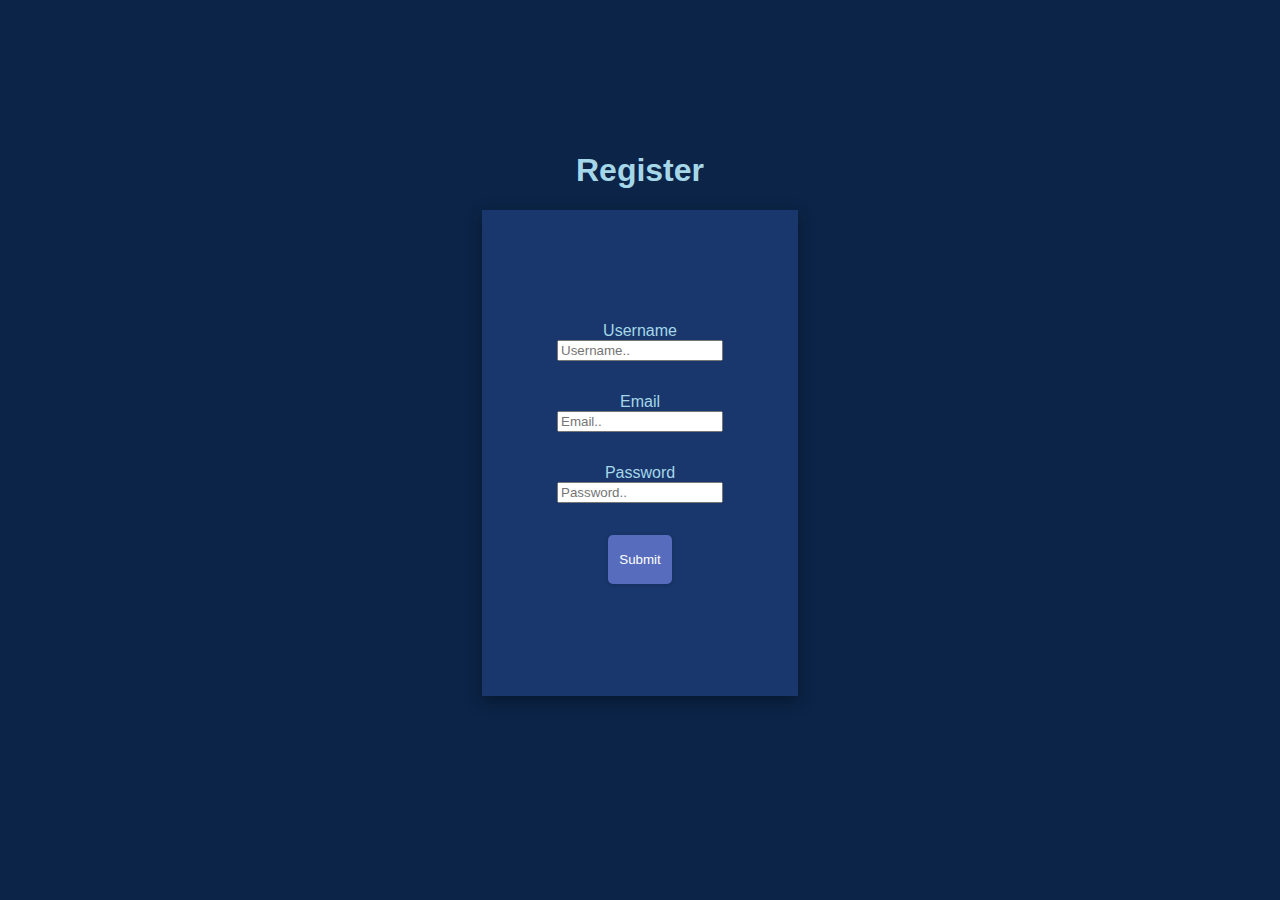
<file: index.html>
<!DOCTYPE html>
<html lang="en">
    <head>
        <meta charset="UTF-8">
        <meta http-equiv="X-UA-Compatible" content="IE=edge">
        <meta name="viewport" content="width=device-width, initial-scale=1.0">
        <!-- <link rel="stylesheet" href="assests/style/all.min.css"> -->
        <link rel="stylesheet" href="assests/style/style.css">
        <title>Trainning JavaScript</title>
    </head>
    <body>
        <div class="formClass">
            <h1>Register</h1>
            <form action="" method="get">
                <label for="username">Username</label>
                <input type="text" name="username" placeholder="Username..">
                <p class="error"></p>
                <label for="email">Email</label>
                <input type="email" name="email" placeholder="Email..">
                <p class="error"></p>
                <label for="password">Password</label>
                <input type="password" name="password" placeholder="Password..">
                <p class="error"></p>
                <input type="submit">
            </form>
        </div>
      

   

      

        <script src="assests/script/main.js"></script>
    </body>
</html>
</file>
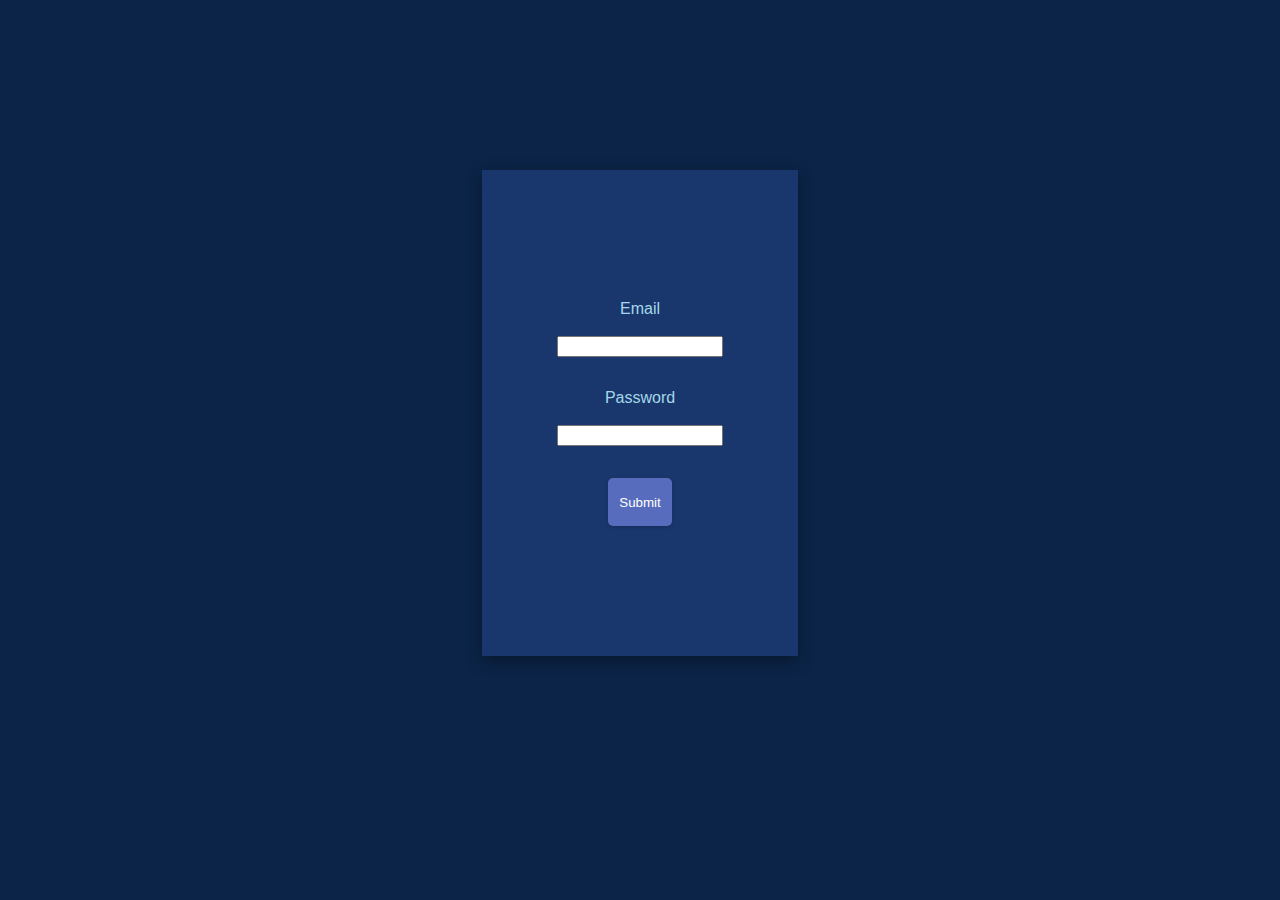
<file: login.html>
<!DOCTYPE html>
<html lang="en">
<head>
    <meta charset="UTF-8">
    <meta http-equiv="X-UA-Compatible" content="IE=edge">
    <meta name="viewport" content="width=device-width, initial-scale=1.0">
    <link rel="stylesheet" href="assests/style/style.css">
    <title>Document</title>
    <style>
        .error{
            color: red;
        }
    </style>
</head>
<body>
    <div class="formClass">
        <form action="" method="get">
            <label for="email">Email</label><br>
            <input type="email" name="email">
            <p class="error"></p>
            <label for="password">Password</label><br>
            <input type="password" name="password">
            <p class="error"></p>
            <input type="submit">
        
        </form>
    </div>
   
   <script src="assests/script/login.js"></script>
</body>
</html>
</file>
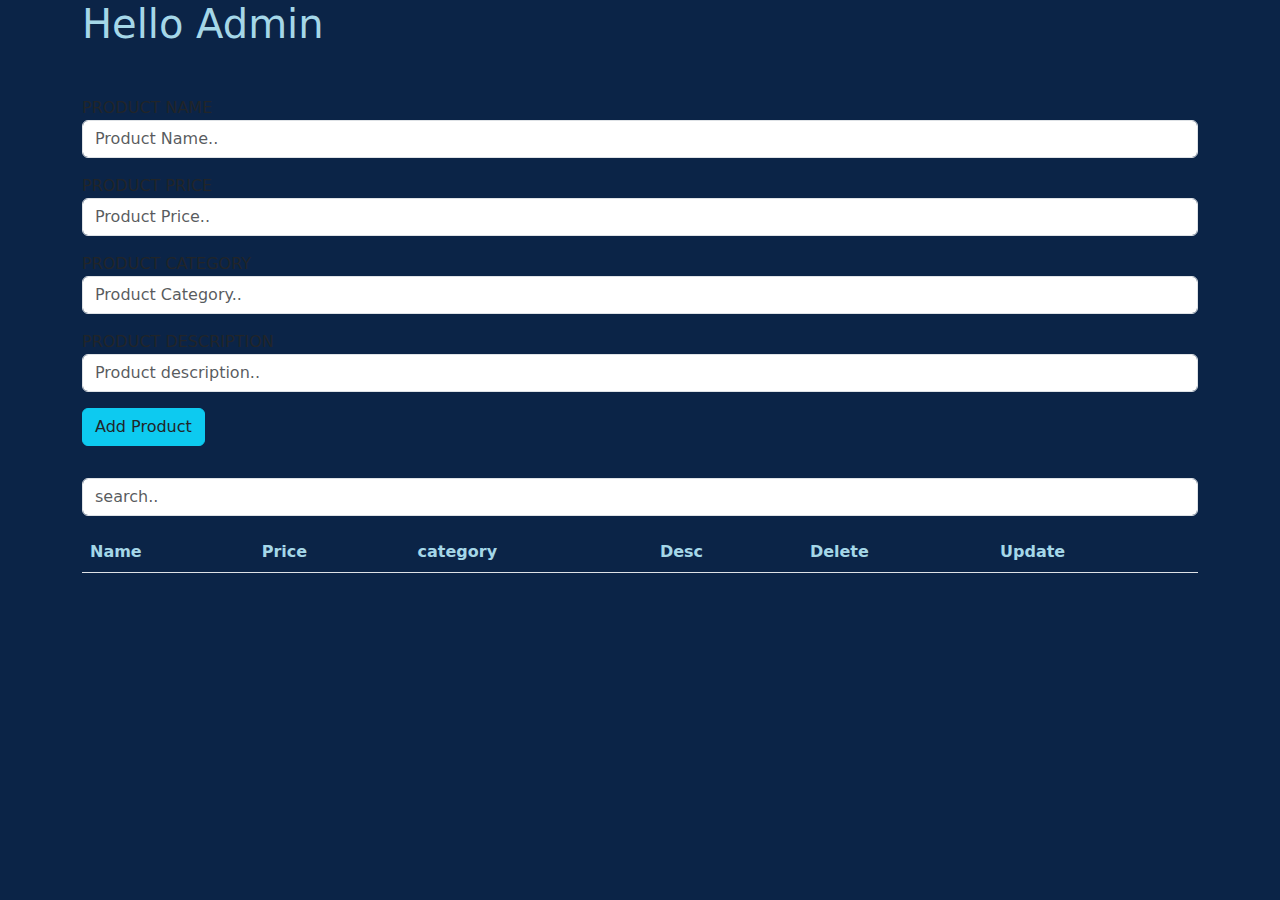
<file: welcome.html>
<!DOCTYPE html>
<html lang="en">
    <head>
        <link rel="stylesheet" href="assests/style/bootstrap.min.css">
        <link rel="stylesheet" href="assests/style/style.css">
        <title>CRUD :)</title>
    </head>
    <body>
        <div class="container">
            <div class="head">
                <h1 class="position-relative"> <span id="identity" class="active">Hello Admin</span></h1>
            </div>
            <div class="form my-5">
                <div id="errorform">
                    <label for="">PRODUCT NAME</label>
                    <input type="text" name="Product Name" class="form-control mb-3" id="name" placeholder="Product Name..">
                    <p class="error"></p>
                    <label for="price">PRODUCT PRICE</label>
                    <input type="number" name="Product Price" class="form-control mb-3" id="price"placeholder="Product Price..">
                    <p class="error"></p>
                    <label for="cat">PRODUCT CATEGORY</label>
                    <input type="text" name="Category" class="form-control mb-3" id="cat" placeholder="Product Category..">
                    <p class="error"></p>
                    
                    <label for="desc">PRODUCT DESCRIPTION</label>
                    <input type="text" name="Product Description" class="form-control mb-3" id="desc"placeholder="Product description..">
                    <p class="error"></p>
                    
                    <button class="btn btn-info text-dark mb-3" id="addBtn">Add Product</button>
                    <button class="btn btn-success text-dark mb-3 show" id="updateBtn">Update Product</button>
                    <p class="text-danger text-center fw-bold" id="emp"></p>
                    
                    
                </div>
                <input type="search" class="form-control mb-3" id="searchInpt" placeholder="search..">
                
                <div id="error"></div>

                <table class="table">
                    <thead>
                        <tr>
                            <th>Name</th>
                            <th>Price</th>
                            <th>category</th>
                            <th>Desc</th>
                            <th>Delete</th>
                            <th>Update</th>
                        </tr>
                    </thead>
                    <tbody id="info">
                        
                    </tbody>
                </table>

            </div>
        </div>
        <script src="assests/script/bootstrap.bundle.min.js"></script>
        <script src="assests/script/welcome.js"></script>
    </body>
</html>
</file>
<file: assests/style/style.css>
body{
    background-color: #0B2447;
}
.show{
    display: none;
    background-color: green;
}
.error{
    color: red;
}
.formClass h1{
    font-family: Helvetica;
    color:#A5D7E8;
}
.formClass{
    width:100%;
    height: 90vh;
    display: flex;
    justify-content: center;
    align-items: center;
    flex-direction: column;
}
form{
    color:#A5D7E8;
    font-family: Helvetica;
    display: flex;
    justify-content: center;
    flex-direction: column;
    align-items: center;
    background-color: #19376D;
    width:25%;
    height: 60%;
    box-shadow: rgba(0, 0, 0, 0.35) 0px 5px 15px;
}
input{
    width:50%;
}
input[type=submit]{
    width: 20%;
    height: 10%;
    color:white;
    background-color: #576CBC;
    border: none;
    border-radius: 5px;
    box-shadow: rgba(0, 0, 0, 0.16) 0px 1px 4px;
    cursor: pointer;
}
.classForm{
    color:#A5D7E8;
}
.head h1{
    color:#A5D7E8;
}
.table{
    color:#A5D7E8;
}
.table .info{
    color:#A5D7E8;
}
.addBtn{
    background-color: #576CBC;
    color:#A5D7E8;
    border: none;
}
.addBtn:hover{
    background-color: #8F43EE;
}
</file>
